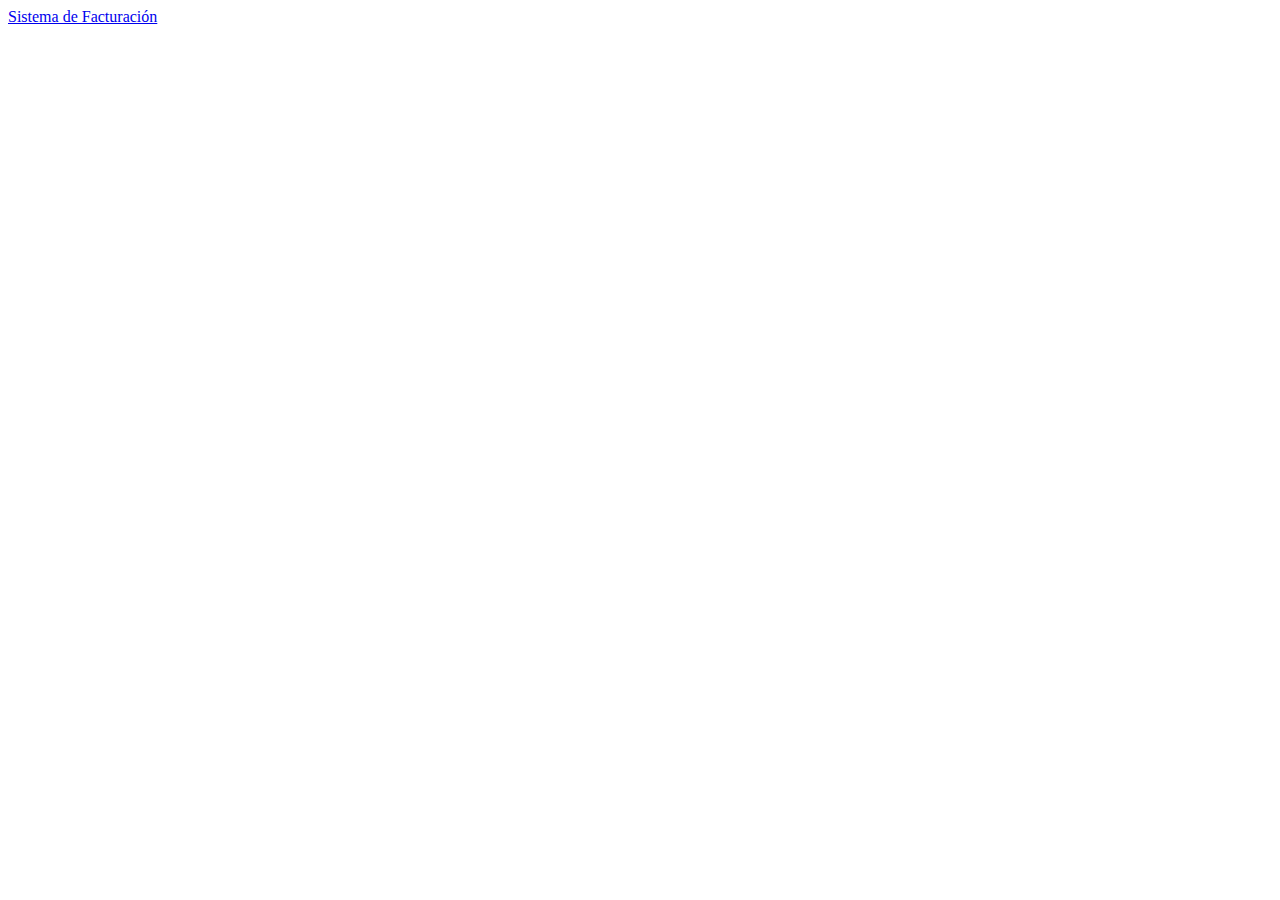
<file: Views/Default/head.html>
<!DOCTYPE html>
<html lang="es">
<head>
    <meta charset="UTF-8">
    <meta name="viewport" content="width=device-width, initial-scale=1.0">
    <meta http-equiv="X-UA-Compatible" content="ie=edge">
    <title>Facturaci&oacute;n</title>
    <script src="http://localhost/svphp/Resource/js/jquery-3.3.1.min.js" type="text/javascript"></script>
    <script src="http://localhost/svphp/Resource/materialize/js/materialize.min.js" type="text/javascript"></script>
    <script src="http://localhost/svphp/Resource/js/jquery.validate.js" type="text/javascript"></script>
    <script src="http://localhost/svphp/Resource/js/config.js" type="text/javascript"></script>
    <script src="http://localhost/svphp/Resource/js/funciones.js" type="text/javascript"></script>
    <script src="http://localhost/svphp/Resource/js/Usuarios.js" type="text/javascript"></script>
    <script src="http://localhost/svphp/Resource/js/app.js" type="text/javascript"></script>
    <link rel="stylesheet" href="http://localhost/svphp/Resource/materialize/css/materialize.min.css">
    <link rel="stylesheet" href="http://localhost/svphp/Resource/css/style.css">

</head>
<body>
    <nav>
        <div class="nav-wrapper cyan darken-2">
            <a href="#!" class="brand-logo center">
                <i class="material-icons">
                    
                </i>
                Sistema de Facturaci&oacute;n
            </a>
        </div>
    </nav>
</file>
